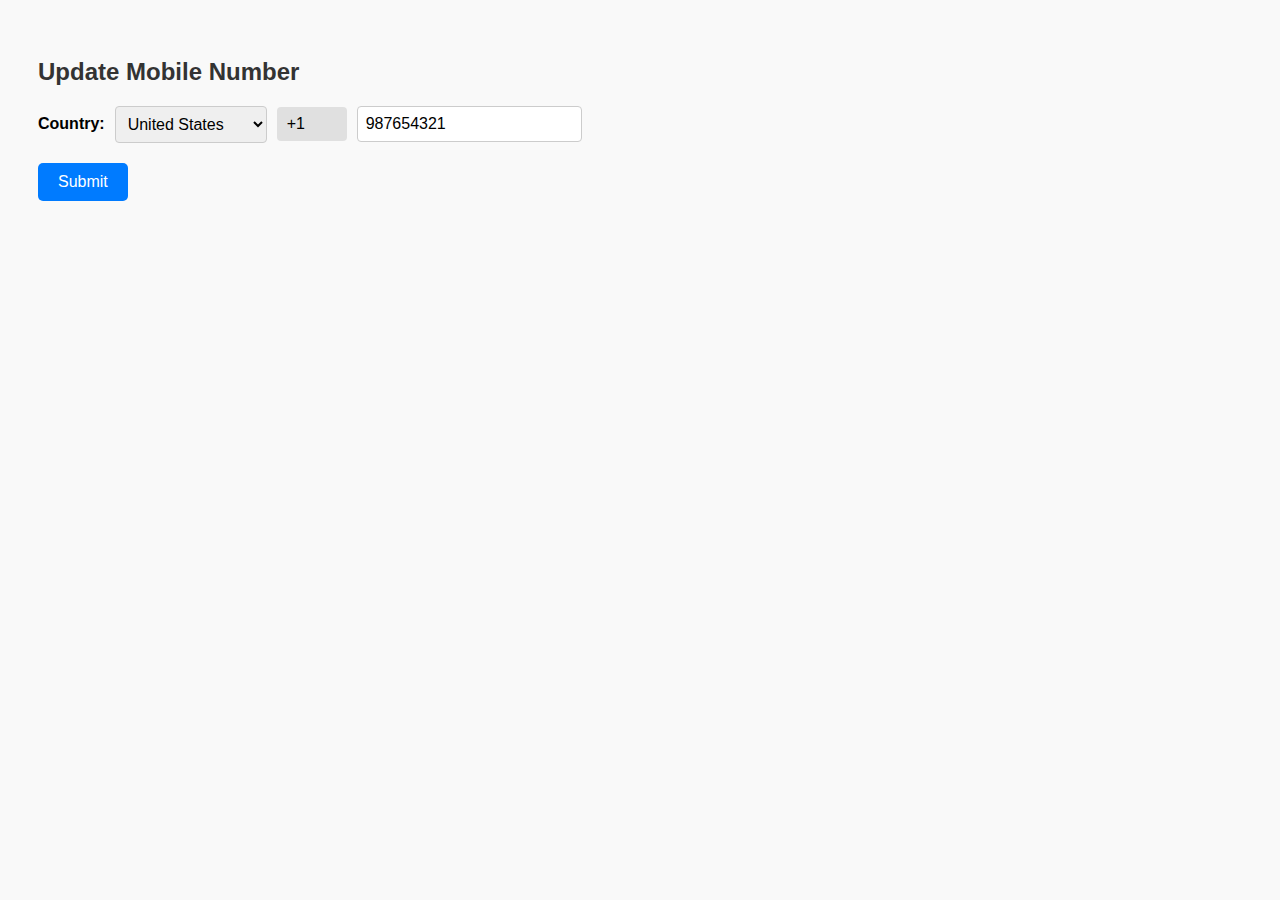
<file: mobile validation/mobile number form validation/index.html>
<!DOCTYPE html>
<html lang="en">
<head>
  <meta charset="UTF-8">
  <title>Update Mobile Number</title>

  <!-- Link external stylesheet -->
  <link rel="stylesheet" href="style.css">
</head>
<body>

  <h2>Update Mobile Number</h2>

  <!-- Mobile number update form -->
  <form id="mobileForm" novalidate>
    <div class="form-group">
      <label for="country">Country:</label>

      <!-- Country dropdown list -->
      <select id="country" name="country"></select>

      <!-- Country dial code label -->
      <div id="countryCodeLabel" class="country-code-label">+--</div>

      <!-- Mobile number input -->
      <input
        type="text"
        id="mobileNumber"
        name="mobileNumber"
        placeholder="Enter mobile number"
        required
      />
    </div>

    <!-- Error message display -->
    <div class="error" id="errorMsg"></div>

    <!-- Submit button -->
    <button type="submit" id="submitBtn">Submit</button>
  </form>

  <!-- Success result message -->
  <div id="result"></div>

  <!-- Link external JS file -->
  <script src="script.js"></script>
</body>
</html>
</file>
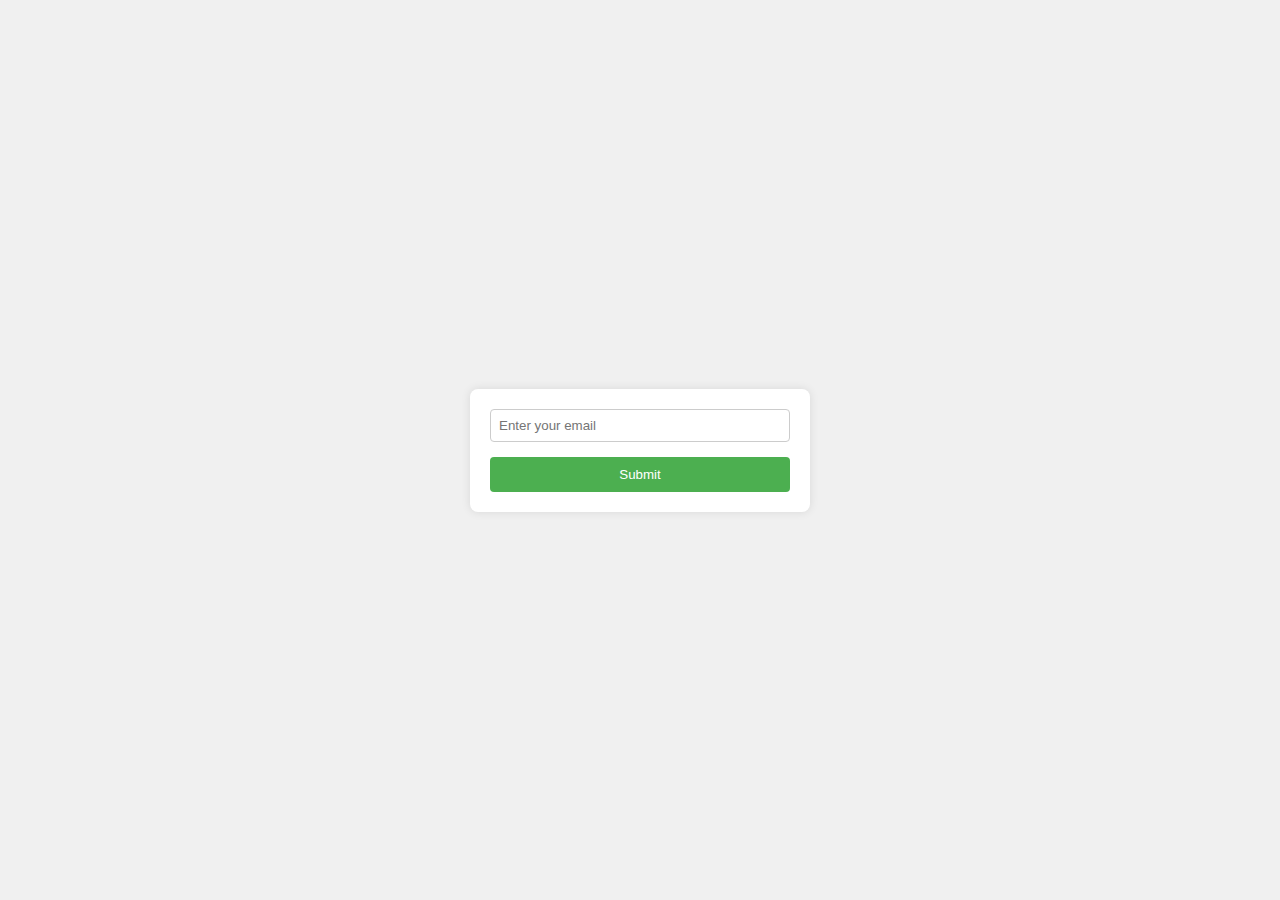
<file: Email Validation/email-validation-1.html>
<!DOCTYPE html>
<html lang="en">
<head>
    <meta charset="UTF-8">
    <meta name="viewport" content="width=device-width, initial-scale=1.0">
    <title>Email Validation Form</title>
    <style>
        /* CSS Styling for the form container and elements */
        body {
            font-family: Arial, sans-serif;
            display: flex;
            justify-content: center;
            align-items: center;
            height: 100vh;
            margin: 0;
            background-color: #f0f0f0;
        }
        .container {
            background-color: white;
            padding: 20px;
            border-radius: 8px;
            box-shadow: 0 0 10px rgba(0,0,0,0.1);
            width: 300px;
        }
        .form-group {
            margin-bottom: 15px;
        }
        input[type="email"] {
            width: 100%;
            padding: 8px;
            border: 1px solid #ccc;
            border-radius: 4px;
            box-sizing: border-box;
        }
        button {
            background-color: #4CAF50;
            color: white;
            padding: 10px 15px;
            border: none;
            border-radius: 4px;
            cursor: pointer;
            width: 100%;
        }
        button:hover {
            background-color: #45a049;
        }
        .error {
            color: red;
            font-size: 14px;
            margin-top: 5px;
            display: none;
        }
    </style>
</head>
<body>
    <div class="container">
        <div class="form-group">
            <input type="email" id="emailInput" placeholder="Enter your email">
            <div id="errorMessage" class="error"></div>
        </div>
        <button onclick="validateEmail()">Submit</button>
    </div>

    <script>
        // Get DOM elements
        const emailInput = document.getElementById('emailInput');
        const errorMessage = document.getElementById('errorMessage');

        // Regular expression for email validation
        const emailRegex = /^[^\s@]+@[^\s@]+\.[^\s@]+$/;

        // Function to validate email
        function validateEmail() {
            const email = emailInput.value.trim();
            
            // Check if email is empty
            if (!email) {
                showError('Email is required');
                return false;
            }
            
            // Check if email matches the regex pattern
            if (!emailRegex.test(email)) {
                showError('Please enter a valid email address');
                return false;
            }
            
            // Clear error message if validation passes
            hideError();
            return true;
        }

        // Function to show error message
        function showError(message) {
            errorMessage.textContent = message;
            errorMessage.style.display = 'block';
        }

        // Function to hide error message
        function hideError() {
            errorMessage.style.display = 'none';
            errorMessage.textContent = '';
        }

        // Event listener for real-time validation on input
        emailInput.addEventListener('input', validateEmail);

        // Note: Submit button click validation is handled by the onclick attribute
        // in the HTML, which calls validateEmail()
    </script>
</body>
</html>
</file>
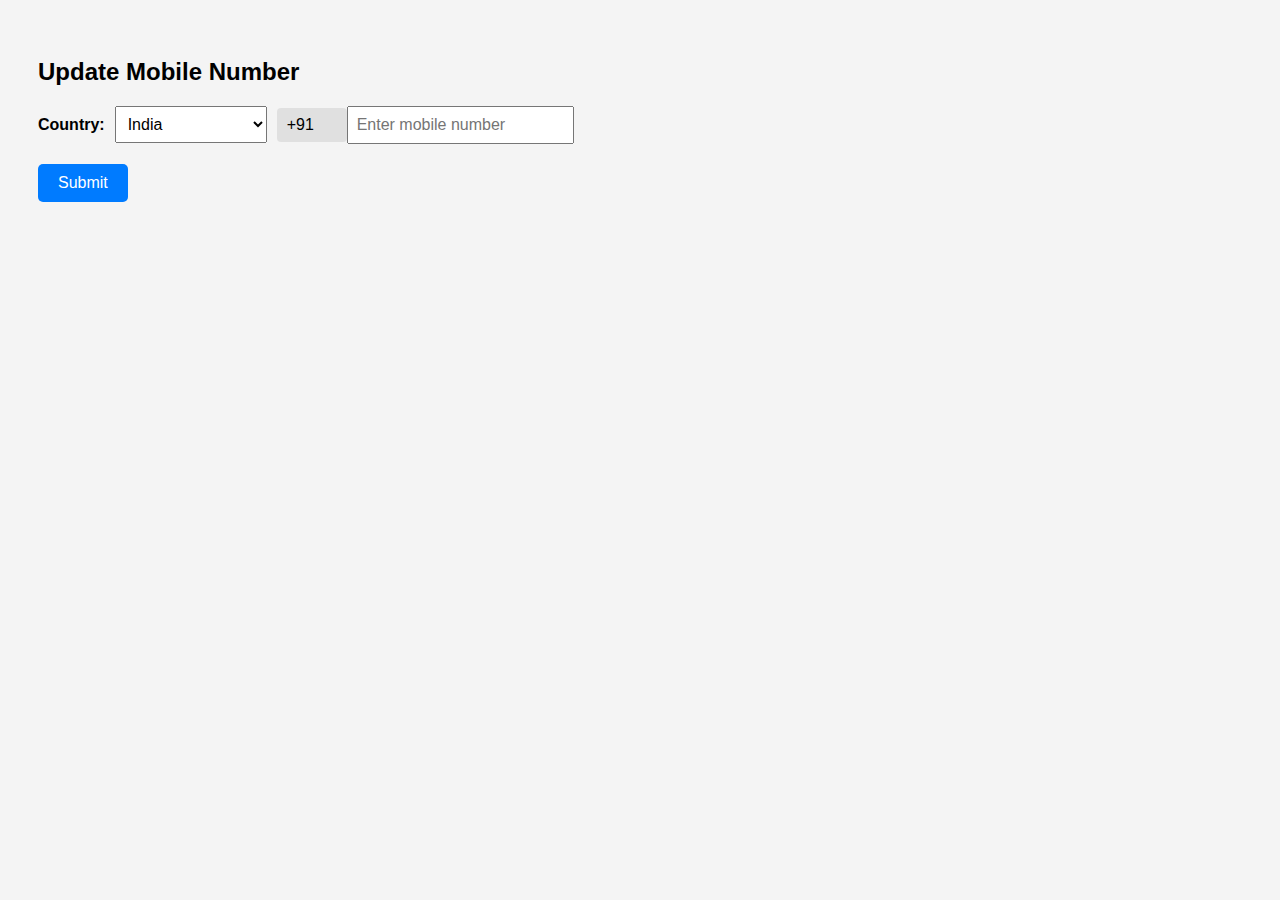
<file: mobile validation/mobile-1.html>
<!DOCTYPE html>
<html lang="en">
<head>
  <meta charset="UTF-8" />
  <title>Mobile Number Form</title>
  <style>
    body {
      font-family: Arial, sans-serif;
      padding: 30px;
      background: #f4f4f4;
    }

    .form-group {
      display: flex;
      align-items: center;
      margin-bottom: 20px;
    }

    label {
      margin-right: 10px;
      font-weight: bold;
    }

    select, input {
      padding: 8px;
      margin-right: 10px;
      font-size: 1rem;
    }

    .country-code-label {
      min-width: 50px;
      font-size: 1rem;
      background-color: #e0e0e0;
      padding: 8px 10px;
      border-radius: 4px;
    }

    #submitBtn {
      padding: 10px 20px;
      font-size: 1rem;
      background-color: #007bff;
      color: white;
      border: none;
      border-radius: 5px;
      cursor: pointer;
    }

    #result {
      margin-top: 20px;
      font-weight: bold;
    }
  </style>
</head>
<body>

  <h2>Update Mobile Number</h2>
  <form id="mobileForm">
    <div class="form-group">
      <!-- Country selection dropdown -->
      <label for="country">Country:</label>
      <select id="country" name="country">
        <option value="IN" data-code="+91">India</option>
        <option value="US" data-code="+1">United States</option>
        <option value="UK" data-code="+44">United Kingdom</option>
        <option value="AU" data-code="+61">Australia</option>
        <!-- Add more countries as needed -->
      </select>

      <!-- Country code label (non-editable) -->
      <div id="countryCodeLabel" class="country-code-label">+91</div>

      <!-- User input for mobile number -->
      <input type="text" id="mobileNumber" name="mobileNumber" placeholder="Enter mobile number" required />
    </div>

    <!-- Submit button -->
    <button type="submit" id="submitBtn">Submit</button>
  </form>

  <!-- Result output -->
  <div id="result"></div>

  <script>
    // Reference to DOM elements
    const countrySelect = document.getElementById("country");
    const countryCodeLabel = document.getElementById("countryCodeLabel");
    const mobileInput = document.getElementById("mobileNumber");
    const form = document.getElementById("mobileForm");
    const resultDiv = document.getElementById("result");

    // Update the country code label whenever a new country is selected
    countrySelect.addEventListener("change", function () {
      // Get the selected option
      const selectedOption = countrySelect.options[countrySelect.selectedIndex];
      const countryCode = selectedOption.getAttribute("data-code");

      // Update the label next to dropdown
      countryCodeLabel.textContent = countryCode;
    });

    // Handle form submission
    form.addEventListener("submit", function (e) {
      e.preventDefault(); // Prevent default form submission

      const selectedOption = countrySelect.options[countrySelect.selectedIndex];
      const countryCode = selectedOption.getAttribute("data-code");
      const mobileNumber = mobileInput.value.trim();

      // Basic validation
      if (!/^\d+$/.test(mobileNumber)) {
        alert("Please enter a valid numeric mobile number.");
        return;
      }

      // Combine country code + mobile number
      const fullMobileNumber = countryCode + mobileNumber;

      // Display or send to backend
      resultDiv.textContent = "Saved mobile number: " + fullMobileNumber;

      // Example: send to backend (mocked)
      // fetch('/api/saveMobile', {
      //   method: 'POST',
      //   headers: { 'Content-Type': 'application/json' },
      //   body: JSON.stringify({ mobile: fullMobileNumber })
      // });
    });
  </script>
</body>
</html>
</file>
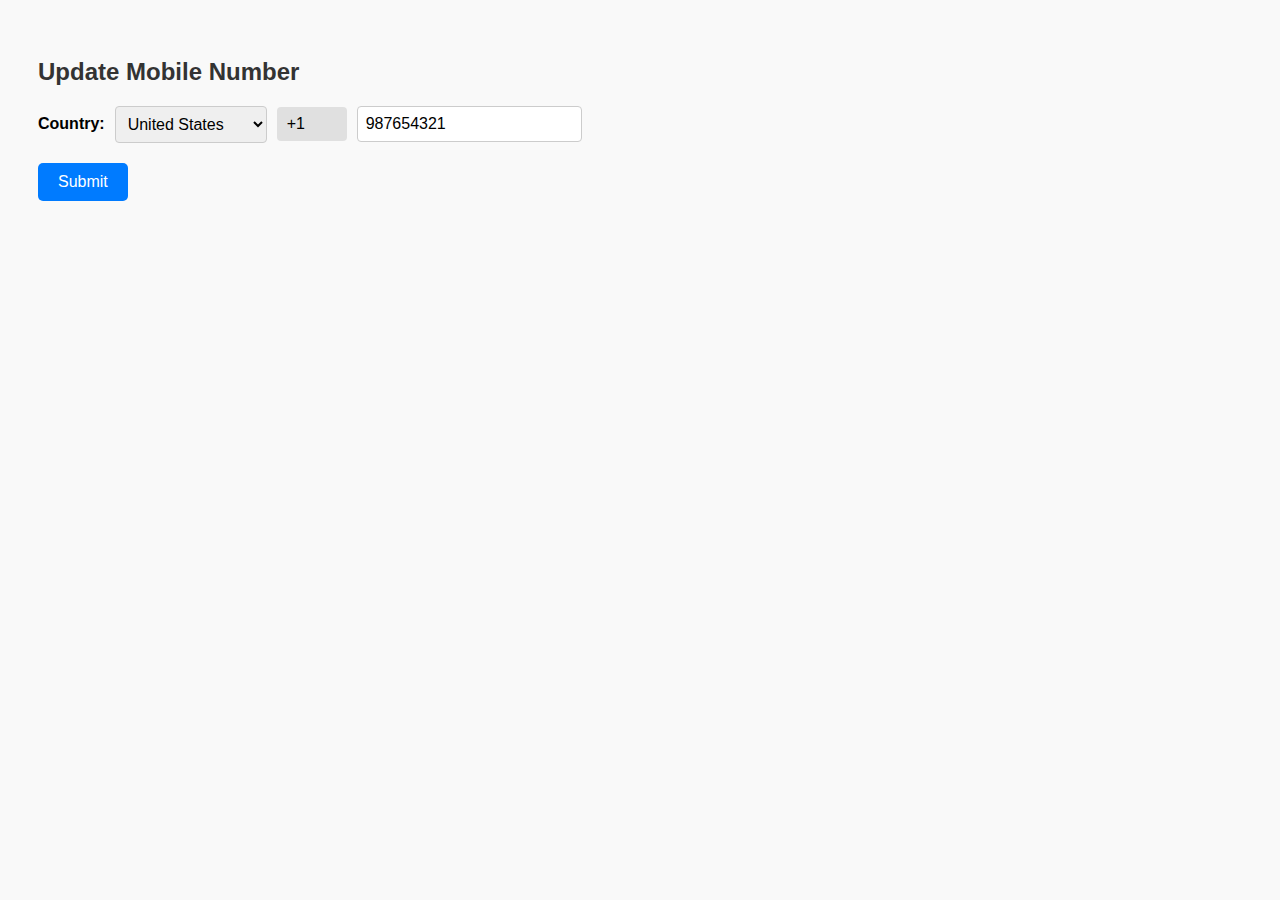
<file: mobile validation/mobile-2.html>
<!DOCTYPE html>
<html lang="en">
<head>
  <meta charset="UTF-8">
  <title>Update Mobile Number</title>
  <style>
    body {
      font-family: Arial, sans-serif;
      padding: 30px;
      background: #f9f9f9;
    }

    h2 {
      color: #333;
    }

    .form-group {
      display: flex;
      align-items: center;
      flex-wrap: wrap;
      gap: 10px;
      margin-bottom: 20px;
    }

    label {
      font-weight: bold;
    }

    select, input {
      padding: 8px;
      font-size: 1rem;
      border: 1px solid #ccc;
      border-radius: 4px;
    }

    .country-code-label {
      min-width: 50px;
      font-size: 1rem;
      background-color: #e0e0e0;
      padding: 8px 10px;
      border-radius: 4px;
    }

    #submitBtn {
      padding: 10px 20px;
      font-size: 1rem;
      background-color: #007bff;
      color: white;
      border: none;
      border-radius: 5px;
      cursor: pointer;
    }

    #submitBtn:hover {
      background-color: #0056b3;
    }

    #result {
      margin-top: 20px;
      font-weight: bold;
      color: green;
    }

    .error {
      color: red;
      font-weight: normal;
      margin-top: 5px;
    }
  </style>
</head>
<body>

  <h2>Update Mobile Number</h2>
  <form id="mobileForm" novalidate>
    <div class="form-group">
      <label for="country">Country:</label>
      <select id="country" name="country"></select>

      <div id="countryCodeLabel" class="country-code-label">+--</div>

      <input type="text" id="mobileNumber" name="mobileNumber" placeholder="Enter mobile number" required />
    </div>

    <div class="error" id="errorMsg"></div>

    <button type="submit" id="submitBtn">Submit</button>
  </form>

  <div id="result"></div>

  <script>
    // Simulated backend values (pre-fill)
    const backendData = {
      countryCode: "US", // Will select United States
      mobileNumber: "987654321"
    };

    // List of countries with dial codes
    const countries = [
      { name: "India", code: "IN", dialCode: "+91" },
      { name: "United States", code: "US", dialCode: "+1" },
      { name: "United Kingdom", code: "UK", dialCode: "+44" },
      { name: "Australia", code: "AU", dialCode: "+61" },
      { name: "Germany", code: "DE", dialCode: "+49" }
    ];

    const countrySelect = document.getElementById("country");
    const countryCodeLabel = document.getElementById("countryCodeLabel");
    const mobileInput = document.getElementById("mobileNumber");
    const form = document.getElementById("mobileForm");
    const resultDiv = document.getElementById("result");
    const errorMsg = document.getElementById("errorMsg");

    // Dynamically populate country dropdown
    function populateDropdown() {
      countries.forEach(country => {
        const option = document.createElement("option");
        option.value = country.code;
        option.textContent = country.name;
        option.setAttribute("data-dialcode", country.dialCode);
        countrySelect.appendChild(option);
      });
    }

    // Set pre-selected backend values
    function setInitialValues() {
      countrySelect.value = backendData.countryCode;
      mobileInput.value = backendData.mobileNumber;
      updateDialCode();
    }

    // Update dial code label based on selected country
    function updateDialCode() {
      const selectedOption = countrySelect.options[countrySelect.selectedIndex];
      const dialCode = selectedOption.getAttribute("data-dialcode");
      countryCodeLabel.textContent = dialCode || "+--";
    }

    // Validate mobile number (8–15 digits, not starting with 0)
    function isValidMobile(number) {
      return /^[1-9]\d{7,14}$/.test(number);
    }

    // Event: Update dial code on country change
    countrySelect.addEventListener("change", updateDialCode);

    // Event: Allow only digits
    mobileInput.addEventListener("input", () => {
      mobileInput.value = mobileInput.value.replace(/\D/g, "");
    });

    // Event: Handle form submit
    form.addEventListener("submit", function (e) {
      e.preventDefault();
      errorMsg.textContent = "";
      resultDiv.textContent = "";

      const selectedOption = countrySelect.options[countrySelect.selectedIndex];
      const dialCode = selectedOption.getAttribute("data-dialcode");
      const mobileNumber = mobileInput.value.trim();

      if (!isValidMobile(mobileNumber)) {
        errorMsg.textContent = "Enter a valid mobile number (8–15 digits, not starting with 0).";
        return;
      }

      const fullNumber = dialCode + mobileNumber;
      resultDiv.textContent = "Saved mobile number: " + fullNumber;

      // Simulated backend payload
      console.log({
        country: selectedOption.value,
        fullMobile: fullNumber
      });
    });

    // Init
    populateDropdown();
    setInitialValues();
  </script>
</body>
</html>
</file>
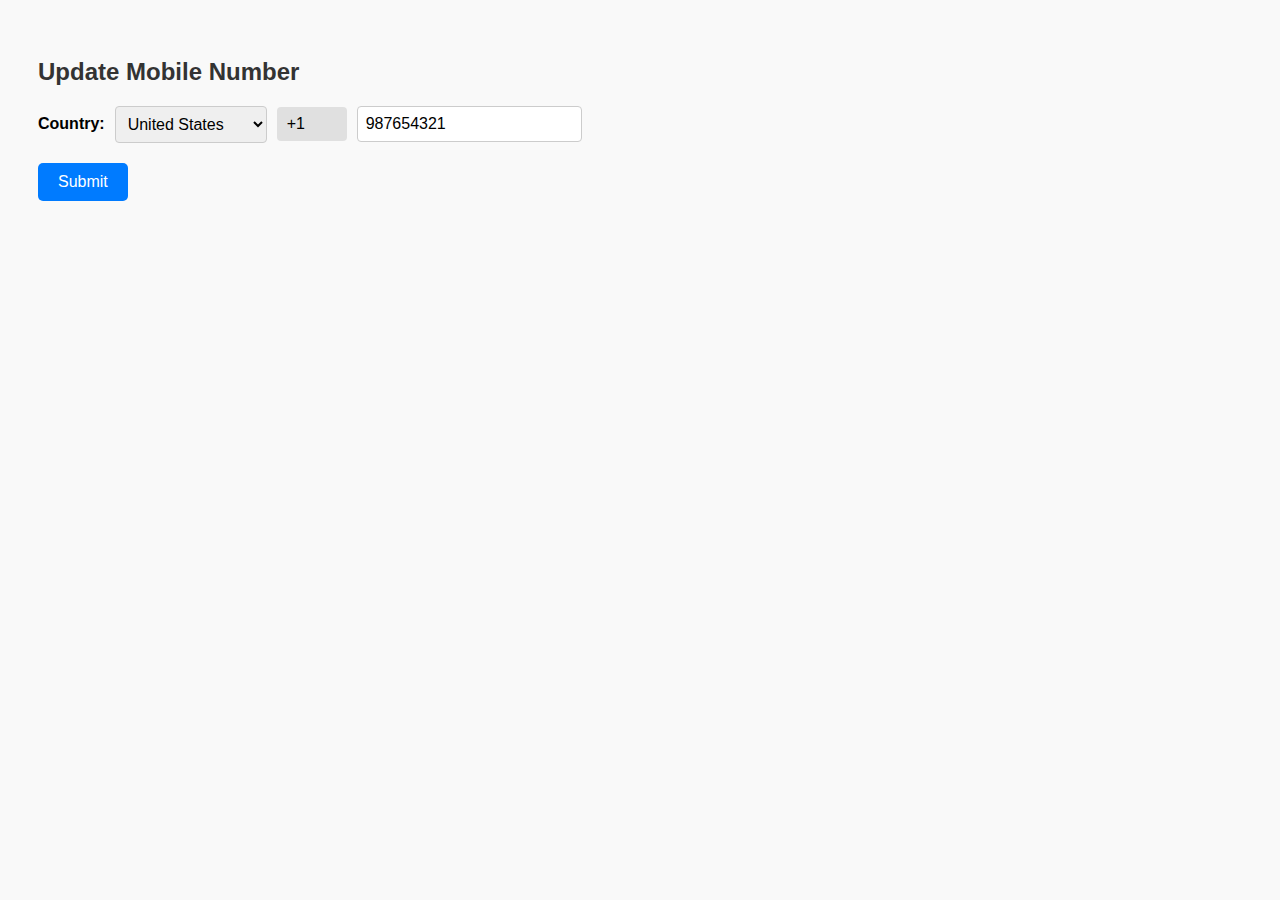
<file: mobile validation/mobile-3.html>
<!DOCTYPE html>
<html lang="en">
<head>
  <meta charset="UTF-8">
  <title>Update Mobile Number</title>
  <style>
    body {
      font-family: Arial, sans-serif;
      padding: 30px;
      background: #f9f9f9;
    }

    h2 {
      color: #333;
    }

    .form-group {
      display: flex;
      align-items: center;
      flex-wrap: wrap;
      gap: 10px;
      margin-bottom: 20px;
    }

    label {
      font-weight: bold;
    }

    select, input {
      padding: 8px;
      font-size: 1rem;
      border: 1px solid #ccc;
      border-radius: 4px;
    }

    .country-code-label {
      min-width: 50px;
      font-size: 1rem;
      background-color: #e0e0e0;
      padding: 8px 10px;
      border-radius: 4px;
    }

    #submitBtn {
      padding: 10px 20px;
      font-size: 1rem;
      background-color: #007bff;
      color: white;
      border: none;
      border-radius: 5px;
      cursor: pointer;
    }

    #submitBtn:hover {
      background-color: #0056b3;
    }

    #result {
      margin-top: 20px;
      font-weight: bold;
      color: green;
    }

    .error {
      color: red;
      font-weight: normal;
      margin-top: 5px;
    }
  </style>
</head>
<body>

  <h2>Update Mobile Number</h2>
  <form id="mobileForm" novalidate>
    <div class="form-group">
      <label for="country">Country:</label>

      <!-- Country dropdown list -->
      <select id="country" name="country"></select>

      <!-- Country dial code label -->
      <div id="countryCodeLabel" class="country-code-label">+--</div>

      <!-- Mobile number input -->
      <input
        type="text"
        id="mobileNumber"
        name="mobileNumber"
        placeholder="Enter mobile number"
        required
      />
    </div>

    <!-- Error message display -->
    <div class="error" id="errorMsg"></div>

    <!-- Submit button -->
    <button type="submit" id="submitBtn">Submit</button>
  </form>

  <!-- Success result message -->
  <div id="result"></div>

  <script>
    // ========================
    // CONFIGURATION SECTION
    // ========================

    // List of countries with ISO codes and dial codes
    const COUNTRY_LIST = [
      { name: "India", code: "IN", dialCode: "+91" },
      { name: "United States", code: "US", dialCode: "+1" },
      { name: "United Kingdom", code: "UK", dialCode: "+44" },
      { name: "Australia", code: "AU", dialCode: "+61" },
      { name: "Germany", code: "DE", dialCode: "+49" }
    ];

    // Simulated backend response for pre-fill
    const BACKEND_PREFILL = {
      countryCode: "US",      // ISO code
      mobileNumber: "987654321"
    };

    // ========================
    // DOM ELEMENT REFERENCES
    // ========================
    const countrySelect = document.getElementById("country");
    const countryCodeLabel = document.getElementById("countryCodeLabel");
    const mobileInput = document.getElementById("mobileNumber");
    const form = document.getElementById("mobileForm");
    const resultDiv = document.getElementById("result");
    const errorDiv = document.getElementById("errorMsg");

    // ========================
    // INITIALIZATION FUNCTIONS
    // ========================

    // Populate the dropdown with countries
    function populateCountryDropdown() {
      COUNTRY_LIST.forEach(({ name, code, dialCode }) => {
        const option = document.createElement("option");
        option.value = code;                         // ISO country code
        option.textContent = name;                   // Display name
        option.setAttribute("data-dialcode", dialCode); // Custom attribute
        countrySelect.appendChild(option);
      });
    }

    // Pre-fill values using backend data
    function applyBackendPrefill(data) {
      countrySelect.value = data.countryCode;
      mobileInput.value = data.mobileNumber;
      updateCountryCodeLabel();
    }

    // Set the country code label based on selected dropdown value
    function updateCountryCodeLabel() {
      const selectedOption = countrySelect.options[countrySelect.selectedIndex];
      const dialCode = selectedOption.getAttribute("data-dialcode") || "+--";
      countryCodeLabel.textContent = dialCode;
    }

    // ========================
    // VALIDATION FUNCTION
    // ========================

    /**
     * Validate mobile number.
     * Rules:
     * - Only digits
     * - 8 to 15 digits
     * - Should not start with 0
     */
    function isValidMobileNumber(number) {
      return /^[1-9]\d{7,14}$/.test(number);
    }

    // ========================
    // EVENT HANDLERS
    // ========================

    // Allow only numeric input
    function restrictToDigits(event) {
      event.target.value = event.target.value.replace(/\D/g, "");
    }

    // Handle form submission
    function handleFormSubmit(event) {
      event.preventDefault(); // Prevent page reload

      // Clear previous error and result
      errorDiv.textContent = "";
      resultDiv.textContent = "";

      const selectedOption = countrySelect.options[countrySelect.selectedIndex];
      const dialCode = selectedOption.getAttribute("data-dialcode");
      const mobileNumber = mobileInput.value.trim();

      // Perform validation
      if (!isValidMobileNumber(mobileNumber)) {
        errorDiv.textContent = "Enter a valid mobile number (8–15 digits, not starting with 0).";
        return;
      }

      // Construct full mobile number for backend submission
      const fullMobileNumber = dialCode + mobileNumber;

      // Display the saved number
      resultDiv.textContent = "Saved mobile number: " + fullMobileNumber;

      // Simulate sending to backend
      console.log("Payload to backend:", {
        country: selectedOption.value,
        fullMobile: fullMobileNumber
      });
    }

    // ========================
    // SETUP ON PAGE LOAD
    // ========================

    // Attach all initial listeners and populate UI
    function initializeForm() {
      populateCountryDropdown();
      applyBackendPrefill(BACKEND_PREFILL);
      countrySelect.addEventListener("change", updateCountryCodeLabel);
      mobileInput.addEventListener("input", restrictToDigits);
      form.addEventListener("submit", handleFormSubmit);
    }

    // Trigger initialization
    initializeForm();
  </script>
</body>
</html>
</file>
<file: mobile validation/mobile number form validation/style.css>
/* ================================
   Global Page Styles
   ================================ */

/* Apply base font and padding to body */
body {
  font-family: Arial, sans-serif;
  padding: 30px;
  background: #f9f9f9; /* Light background for clean appearance */
}

/* Section title styling */
h2 {
  color: #333; /* Dark gray for readability */
}

/* ================================
   Form Layout Styling
   ================================ */

/* Align input elements in a row with spacing */
.form-group {
  display: flex;
  align-items: center;   /* Vertically center all elements */
  flex-wrap: wrap;       /* Allow wrap on smaller screens */
  gap: 10px;             /* Spacing between elements */
  margin-bottom: 20px;
}

/* ================================
   Form Elements (Label, Select, Input)
   ================================ */

/* Make labels bold for visibility */
label {
  font-weight: bold;
}

/* Base styling for both <select> and <input> */
select,
input {
  padding: 8px;
  font-size: 1rem;
  border: 1px solid #ccc;
  border-radius: 4px; /* Slight rounding for modern look */
}

/* ================================
   Country Code Display Label
   ================================ */

/* Visual display next to dropdown showing the dial code */
.country-code-label {
  min-width: 50px;
  font-size: 1rem;
  background-color: #e0e0e0; /* Light gray for separation */
  padding: 8px 10px;
  border-radius: 4px;
}

/* ================================
   Submit Button Styles
   ================================ */

#submitBtn {
  padding: 10px 20px;
  font-size: 1rem;
  background-color: #007bff; /* Bootstrap-style blue */
  color: white;
  border: none;
  border-radius: 5px;
  cursor: pointer; /* Indicate clickable */
  transition: background-color 0.3s ease;
}

/* Hover effect to indicate interaction */
#submitBtn:hover {
  background-color: #0056b3; /* Darker blue on hover */
}

/* ================================
   Error Message Display
   ================================ */

#errorMsg {
  color: red;
  font-weight: normal;
  margin-top: 5px;
  font-size: 0.95rem;
}

/* ================================
   Result Display Message
   ================================ */

#result {
  margin-top: 20px;
  font-weight: bold;
  color: green; /* Green to indicate success */
}
</file>
